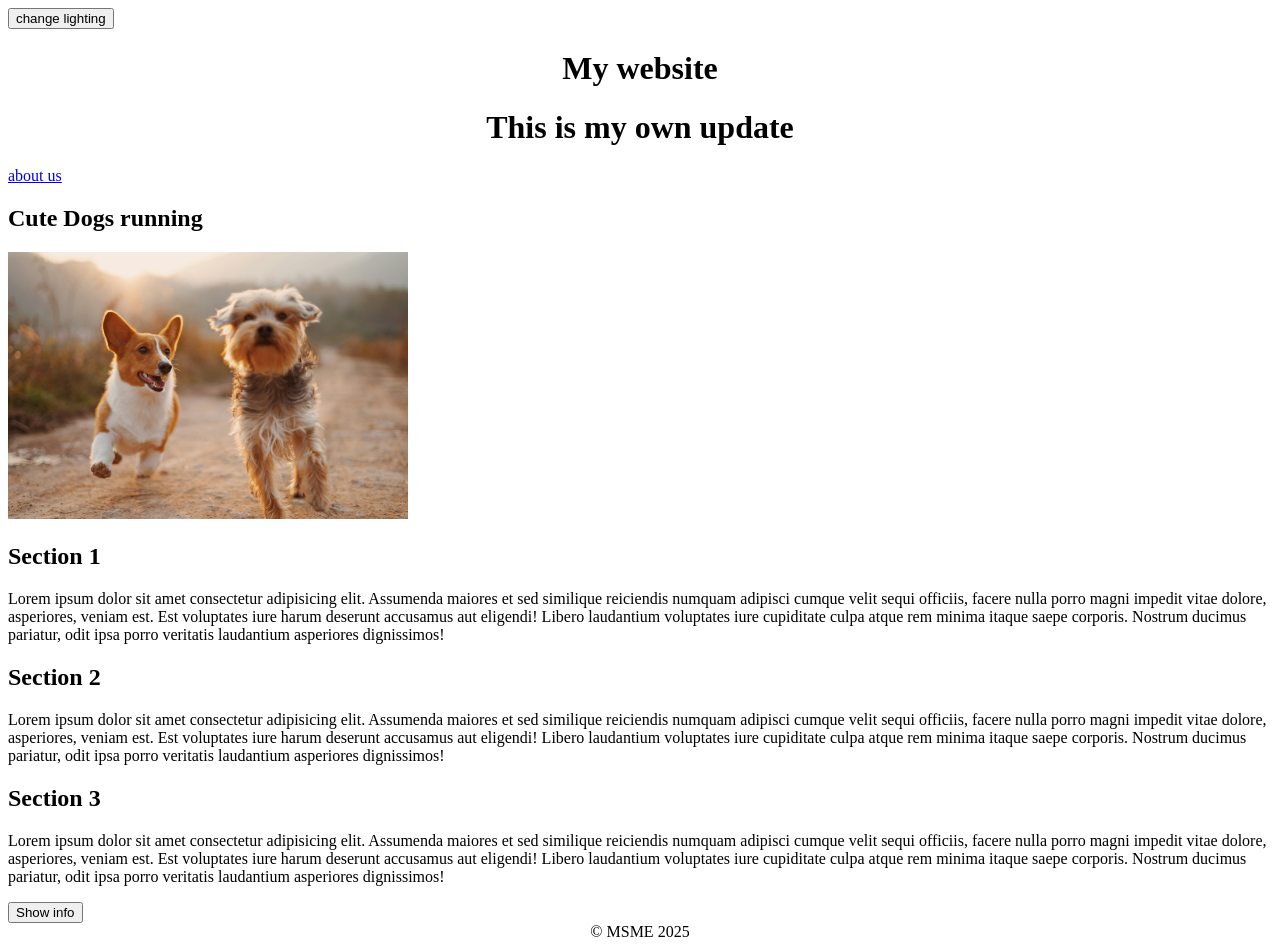
<file: index.html>
<!DOCTYPE html>
<html lang="en">
<head>
    <meta charset="UTF-8">
    <meta name="viewport" content="width=device-width, initial-scale=1.0">
    <title>My website</title>
    <link rel="stylesheet" href="./style.css"> 
</head>
<body>
    <button id="light-change-btn">change lighting</button>
    <h1>My website</h1>
    <h1>This is my own update</h1>

    <a href="./about.html">about us</a>


    <section class="dog-section">
        <h2>Cute Dogs running</h2>

        <img src="./images/cute-dogs.jpg" alt="">

    </section>

    <section class="section-1">
        <h2>Section 1</h2>
        <p>
            Lorem ipsum dolor sit amet consectetur adipisicing elit. Assumenda maiores et sed similique reiciendis numquam adipisci cumque velit sequi officiis, facere nulla porro magni impedit vitae dolore, asperiores, veniam est.
            Est voluptates iure harum deserunt accusamus aut eligendi! Libero laudantium voluptates iure cupiditate culpa atque rem minima itaque saepe corporis. Nostrum ducimus pariatur, odit ipsa porro veritatis laudantium asperiores dignissimos!
        </p>
    </section>
    <section class="section-2">
        <h2>Section 2</h2>
        <p>
            Lorem ipsum dolor sit amet consectetur adipisicing elit. Assumenda maiores et sed similique reiciendis numquam adipisci cumque velit sequi officiis, facere nulla porro magni impedit vitae dolore, asperiores, veniam est.
            Est voluptates iure harum deserunt accusamus aut eligendi! Libero laudantium voluptates iure cupiditate culpa atque rem minima itaque saepe corporis. Nostrum ducimus pariatur, odit ipsa porro veritatis laudantium asperiores dignissimos!
        </p>
    </section>
    <section class="section-3">
        <h2>Section 3</h2>
        <p>
            Lorem ipsum dolor sit amet consectetur adipisicing elit. Assumenda maiores et sed similique reiciendis numquam adipisci cumque velit sequi officiis, facere nulla porro magni impedit vitae dolore, asperiores, veniam est.
            Est voluptates iure harum deserunt accusamus aut eligendi! Libero laudantium voluptates iure cupiditate culpa atque rem minima itaque saepe corporis. Nostrum ducimus pariatur, odit ipsa porro veritatis laudantium asperiores dignissimos!
        </p>
    </section>

    <button id="show-info-btn">Show info</button>

    <section class="show-info-section hide">
        <h2>This is an hidden info</h2>
        <p>
            Lorem ipsum dolor sit amet consectetur adipisicing elit. Tenetur modi nostrum, hic officia perspiciatis doloribus tempore dignissimos consequuntur iste repellendus corrupti aperiam quos, consequatur quaerat officiis nisi est! Voluptate, blanditiis.
            Enim cupiditate, beatae dignissimos nisi sunt ut placeat. Nisi distinctio suscipit perferendis aliquam enim? Dolore repudiandae, sapiente nisi quae nihil, delectus est dolor dicta voluptate consectetur fugit! Atque, dolor nam.
            Quas, beatae tempore soluta provident in quos quaerat nemo quo, eius quod doloribus animi dolor odit. Praesentium voluptates dicta ipsum modi quam laudantium quos exercitationem repudiandae ullam accusantium, perspiciatis magnam?
        </p>
    </section>




    <footer>
        &copy; MSME 2025
    </footer>



    <script src="./app.js"></script>
</body>
</html>
</file>
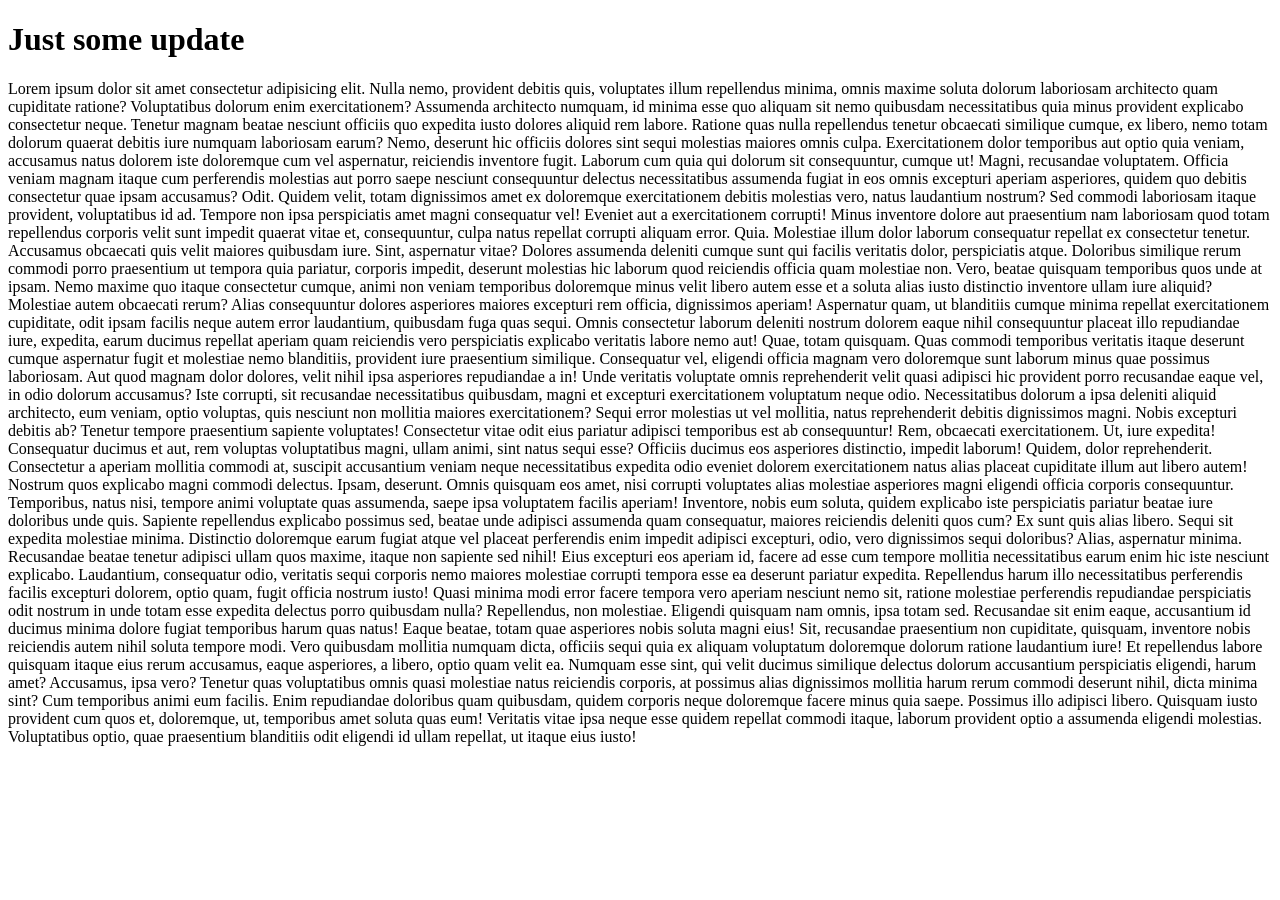
<file: about.html>
<!DOCTYPE html>
<html lang="en">
<head>
    <meta charset="UTF-8">
    <meta name="viewport" content="width=device-width, initial-scale=1.0">
    <title>Document</title>
</head>
<body>
    <h1>Just some update</h1>
    <p>
        Lorem ipsum dolor sit amet consectetur adipisicing elit. Nulla nemo, provident debitis quis, voluptates illum repellendus minima, omnis maxime soluta dolorum laboriosam architecto quam cupiditate ratione? Voluptatibus dolorum enim exercitationem?
        Assumenda architecto numquam, id minima esse quo aliquam sit nemo quibusdam necessitatibus quia minus provident explicabo consectetur neque. Tenetur magnam beatae nesciunt officiis quo expedita iusto dolores aliquid rem labore.
        Ratione quas nulla repellendus tenetur obcaecati similique cumque, ex libero, nemo totam dolorum quaerat debitis iure numquam laboriosam earum? Nemo, deserunt hic officiis dolores sint sequi molestias maiores omnis culpa.
        Exercitationem dolor temporibus aut optio quia veniam, accusamus natus dolorem iste doloremque cum vel aspernatur, reiciendis inventore fugit. Laborum cum quia qui dolorum sit consequuntur, cumque ut! Magni, recusandae voluptatem.
        Officia veniam magnam itaque cum perferendis molestias aut porro saepe nesciunt consequuntur delectus necessitatibus assumenda fugiat in eos omnis excepturi aperiam asperiores, quidem quo debitis consectetur quae ipsam accusamus? Odit.
        Quidem velit, totam dignissimos amet ex doloremque exercitationem debitis molestias vero, natus laudantium nostrum? Sed commodi laboriosam itaque provident, voluptatibus id ad. Tempore non ipsa perspiciatis amet magni consequatur vel!
        Eveniet aut a exercitationem corrupti! Minus inventore dolore aut praesentium nam laboriosam quod totam repellendus corporis velit sunt impedit quaerat vitae et, consequuntur, culpa natus repellat corrupti aliquam error. Quia.
        Molestiae illum dolor laborum consequatur repellat ex consectetur tenetur. Accusamus obcaecati quis velit maiores quibusdam iure. Sint, aspernatur vitae? Dolores assumenda deleniti cumque sunt qui facilis veritatis dolor, perspiciatis atque.
        Doloribus similique rerum commodi porro praesentium ut tempora quia pariatur, corporis impedit, deserunt molestias hic laborum quod reiciendis officia quam molestiae non. Vero, beatae quisquam temporibus quos unde at ipsam.
        Nemo maxime quo itaque consectetur cumque, animi non veniam temporibus doloremque minus velit libero autem esse et a soluta alias iusto distinctio inventore ullam iure aliquid? Molestiae autem obcaecati rerum?
        Alias consequuntur dolores asperiores maiores excepturi rem officia, dignissimos aperiam! Aspernatur quam, ut blanditiis cumque minima repellat exercitationem cupiditate, odit ipsam facilis neque autem error laudantium, quibusdam fuga quas sequi.
        Omnis consectetur laborum deleniti nostrum dolorem eaque nihil consequuntur placeat illo repudiandae iure, expedita, earum ducimus repellat aperiam quam reiciendis vero perspiciatis explicabo veritatis labore nemo aut! Quae, totam quisquam.
        Quas commodi temporibus veritatis itaque deserunt cumque aspernatur fugit et molestiae nemo blanditiis, provident iure praesentium similique. Consequatur vel, eligendi officia magnam vero doloremque sunt laborum minus quae possimus laboriosam.
        Aut quod magnam dolor dolores, velit nihil ipsa asperiores repudiandae a in! Unde veritatis voluptate omnis reprehenderit velit quasi adipisci hic provident porro recusandae eaque vel, in odio dolorum accusamus?
        Iste corrupti, sit recusandae necessitatibus quibusdam, magni et excepturi exercitationem voluptatum neque odio. Necessitatibus dolorum a ipsa deleniti aliquid architecto, eum veniam, optio voluptas, quis nesciunt non mollitia maiores exercitationem?
        Sequi error molestias ut vel mollitia, natus reprehenderit debitis dignissimos magni. Nobis excepturi debitis ab? Tenetur tempore praesentium sapiente voluptates! Consectetur vitae odit eius pariatur adipisci temporibus est ab consequuntur!
        Rem, obcaecati exercitationem. Ut, iure expedita! Consequatur ducimus et aut, rem voluptas voluptatibus magni, ullam animi, sint natus sequi esse? Officiis ducimus eos asperiores distinctio, impedit laborum! Quidem, dolor reprehenderit.
        Consectetur a aperiam mollitia commodi at, suscipit accusantium veniam neque necessitatibus expedita odio eveniet dolorem exercitationem natus alias placeat cupiditate illum aut libero autem! Nostrum quos explicabo magni commodi delectus.
        Ipsam, deserunt. Omnis quisquam eos amet, nisi corrupti voluptates alias molestiae asperiores magni eligendi officia corporis consequuntur. Temporibus, natus nisi, tempore animi voluptate quas assumenda, saepe ipsa voluptatem facilis aperiam!
        Inventore, nobis eum soluta, quidem explicabo iste perspiciatis pariatur beatae iure doloribus unde quis. Sapiente repellendus explicabo possimus sed, beatae unde adipisci assumenda quam consequatur, maiores reiciendis deleniti quos cum?
        Ex sunt quis alias libero. Sequi sit expedita molestiae minima. Distinctio doloremque earum fugiat atque vel placeat perferendis enim impedit adipisci excepturi, odio, vero dignissimos sequi doloribus? Alias, aspernatur minima.
        Recusandae beatae tenetur adipisci ullam quos maxime, itaque non sapiente sed nihil! Eius excepturi eos aperiam id, facere ad esse cum tempore mollitia necessitatibus earum enim hic iste nesciunt explicabo.
        Laudantium, consequatur odio, veritatis sequi corporis nemo maiores molestiae corrupti tempora esse ea deserunt pariatur expedita. Repellendus harum illo necessitatibus perferendis facilis excepturi dolorem, optio quam, fugit officia nostrum iusto!
        Quasi minima modi error facere tempora vero aperiam nesciunt nemo sit, ratione molestiae perferendis repudiandae perspiciatis odit nostrum in unde totam esse expedita delectus porro quibusdam nulla? Repellendus, non molestiae.
        Eligendi quisquam nam omnis, ipsa totam sed. Recusandae sit enim eaque, accusantium id ducimus minima dolore fugiat temporibus harum quas natus! Eaque beatae, totam quae asperiores nobis soluta magni eius!
        Sit, recusandae praesentium non cupiditate, quisquam, inventore nobis reiciendis autem nihil soluta tempore modi. Vero quibusdam mollitia numquam dicta, officiis sequi quia ex aliquam voluptatum doloremque dolorum ratione laudantium iure!
        Et repellendus labore quisquam itaque eius rerum accusamus, eaque asperiores, a libero, optio quam velit ea. Numquam esse sint, qui velit ducimus similique delectus dolorum accusantium perspiciatis eligendi, harum amet?
        Accusamus, ipsa vero? Tenetur quas voluptatibus omnis quasi molestiae natus reiciendis corporis, at possimus alias dignissimos mollitia harum rerum commodi deserunt nihil, dicta minima sint? Cum temporibus animi eum facilis.
        Enim repudiandae doloribus quam quibusdam, quidem corporis neque doloremque facere minus quia saepe. Possimus illo adipisci libero. Quisquam iusto provident cum quos et, doloremque, ut, temporibus amet soluta quas eum!
        Veritatis vitae ipsa neque esse quidem repellat commodi itaque, laborum provident optio a assumenda eligendi molestias. Voluptatibus optio, quae praesentium blanditiis odit eligendi id ullam repellat, ut itaque eius iusto!
    </p>
</body>
</html>
</file>
<file: style.css>
.hide{
    display: none;
}


footer, h1{
    text-align: center;
}

.dark-mode{
    background-color: black;
    color: white;
}

img{
   width: 400px; 
}


/* .fave{
    background-color: papayawhip;
} */
</file>
